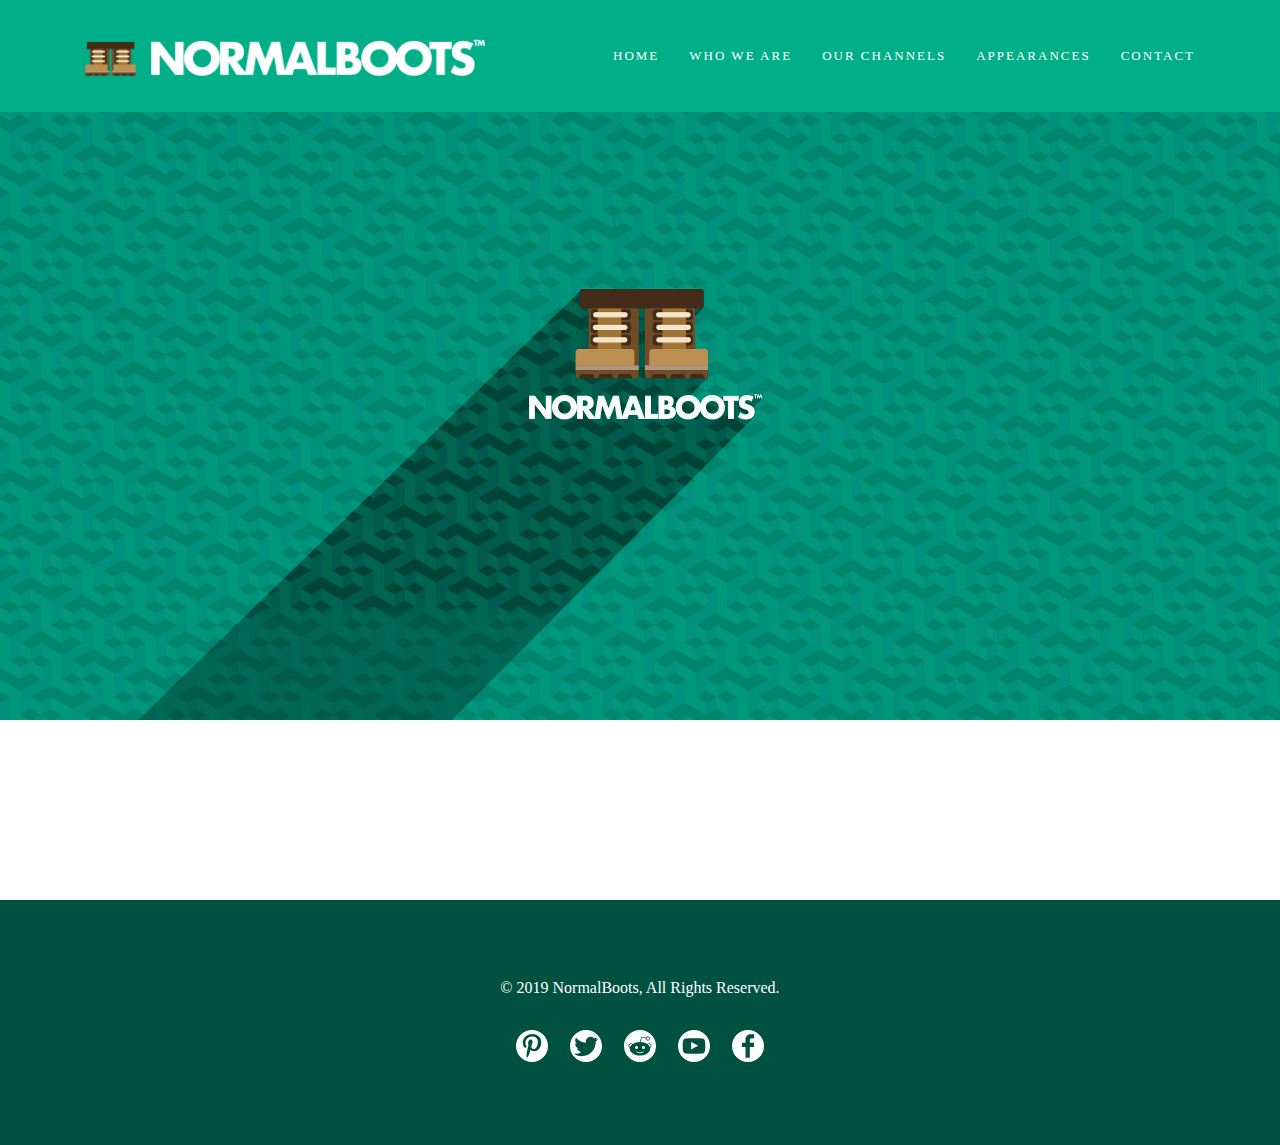
<file: index.html>
<!DOCTYPE html>
<html lang="en">
<head>
    <meta charset="UTF-8">
    <meta http-equiv="X-UA-Compatible" content="IE=edge">
    <meta name="viewport" content="width=device-width, initial-scale=1.0">
    <link rel="stylesheet" href="css/all.css">
    <title>The completionist --- NormalBoots&trade;</title>
</head>
<body>
    <header class="nbheader">
        <div class="container">
            <div class="header-wrapper">
            <img class="normalboots_img" src="img/headerlogo.png" alt="#">  
            <div class="header__right">
                <div class="navbar">
                <a class="header_item" href="https://normalboots.com/">HOME</a>
                <a class="header_item" href="https://normalboots.com/who-we-are-1">WHO WE ARE</a>
                <div class="dropdown"> 
                    <a class="header_item">OUR CHANNELS</a>
                    <div class="dropdown-child">
                        <a href="pages/continue.html">CONTINUE?</a>
                        <a href="pages/DYKG.html">DID YOU KNOW GAMING</a>
                        <a href="pages/PBG.html">PEANUT BUTTER GAMER</a>
                        <a href="https://normalboots.com/satchbags-goods">SATCHBAG'S GOODS</a>
                        <a href="https://normalboots.com/the-completionist">THE COMPLIOTENIST</a>
                    </div>
                </div>
                <a class="header_item" href="https://normalboots.com/appearances">APPEARANCES</a>
                <a class="header_item" href="https://normalboots.com/that-one-video-gamer-1">CONTACT</a>
                </div>
            </div>
            </div>
        </div>
    </header>
    <section class="home">
        <img class="home__banner" src="img/banner.jpg" alt="banner">
    </section>
    <footer class="nbfooter">
        <div class="footer__wrapper">
            <div class="footerblock">
                <div class="normalboots">© 2019 NormalBoots, All Rights Reserved.</div>
                <div class="footer_items">
                    <div class="social--img">
                    <a class="#" href="https://www.twitch.tv/normalboots/"></a>
                    <img src="img/pinterest_footer.svg" alt="footersvg">
                    </div>
                    <div class="social--img">
                    <a class="#" href="img/twitter_footer.svg"></a>
                    <img src="img/twitter_footer.svg" alt="footersvg">
                    </div>
                    <div class="social--img">
                    <a class="#" href="img/reddit_footer.svg"></a>
                    <img src="img/reddit_footer.svg" alt="footersvg">
                    </div>
                    <div class="social--img">
                    <a class="#" href="img/youtube_footer.svg"></a>
                    <img src="img/youtube_footer.svg" alt="footersvg">
                    </div>
                    <div class="social--img">
                    <a class="#" href="img/facebook_footer.svg"></a>
                    <img src="img/facebook_footer.svg" alt="footersvg">
                    </div>
                </div>
            </div>
        </div>
    </footer>
</body>
</html>
</file>
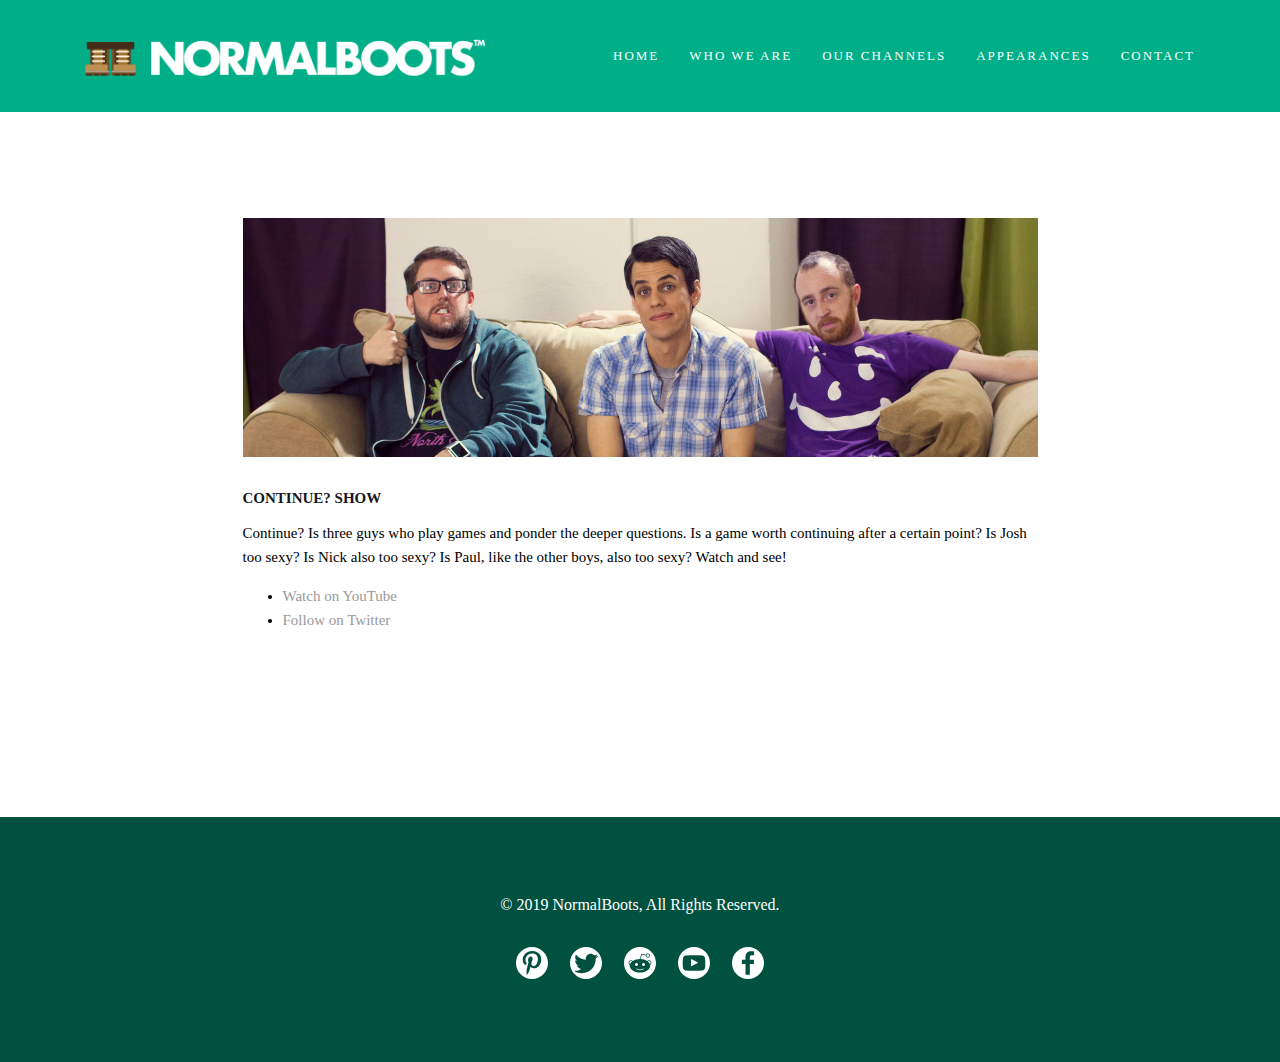
<file: pages/continue.html>
<!DOCTYPE html>
<html lang="en">
<head>
    <meta charset="UTF-8">
    <meta http-equiv="X-UA-Compatible" content="IE=edge">
    <meta name="viewport" content="width=device-width, initial-scale=1.0">
    <link rel="stylesheet" href="../css/all.css">
    <title>Continue? --- NormalBoots&trade;</title>
</head>
<body>
    <header class="nbheader">
        <div class="container">
            <div class="header-wrapper">
            <img class="normalboots_img" src="../img/headerlogo.png" alt="#">  
            <div class="header__right">
                <div class="navbar">
                <a class="header_item" href="https://normalboots.com/">HOME</a>
                <a class="header_item" href="https://normalboots.com/who-we-are-1">WHO WE ARE</a>
                <div class="dropdown"> 
                    <a class="header_item">OUR CHANNELS</a>
                    <div class="dropdown-child">
                        <a href="continue.html">CONTINUE?</a>
                        <a href="DYKG.html">DID YOU KNOW GAMING</a>
                        <a href="PBG.html">PEANUT BUTTER GAMER</a>
                        <a href="https://normalboots.com/satchbags-goods">SATCHBAG'S GOODS</a>
                        <a href="https://normalboots.com/the-completionist">THE COMPLIOTENIST</a>
                    </div>
                </div>
                <a class="header_item" href="https://normalboots.com/appearances">APPEARANCES</a>
                <a class="header_item" href="https://normalboots.com/that-one-video-gamer-1">CONTACT</a>
                </div>
            </div>
            </div>
        </div>
    </header>
    <section class="continue">
        <div class="page-container">
            <div class="continue__wrapper">
                <div class="img-cut">
                    <img src="../img/Continue_guys.jpg" alt="continue guys" class="continue-img">
                </div>
                <div class="continue-intro">
                    <h3 class="continue-intro__title">CONTINUE? SHOW</h3>
                    <p class="continue-intro__description">
                        <em>Continue?</em> Is three guys who play games
                        and ponder the deeper questions. Is a
                        game worth continuing after a certain point?
                        Is Josh too sexy? Is Nick also too sexy?
                        Is Paul, like the other boys, also too
                        sexy? Watch and see!
                    </p>
                    <ul class="continue-links">
                        <li><a href="http://youtube.com/continueshow">Watch on YouTube</a></li>
                        <li><a href="http://twitter.com/continueshow">Follow on Twitter</a></li>
                    </ul>
                </div>
            </div>
        </div>
    </section>
    <footer class="nbfooter">
        <div class="footer__wrapper">
            <div class="footerblock">
                <div class="normalboots">© 2019 NormalBoots, All Rights Reserved.</div>
                <div class="footer_items">
                    <div class="social--img">
                    <a class="#" href="https://www.twitch.tv/normalboots/"></a>
                    <img src="../img/pinterest_footer.svg" alt="footersvg">
                    </div>
                    <div class="social--img">
                    <a class="#" href="../img/twitter_footer.svg"></a>
                    <img src="../img/twitter_footer.svg" alt="footersvg">
                    </div>
                    <div class="social--img">
                    <a class="#" href="../img/reddit_footer.svg"></a>
                    <img src="../img/reddit_footer.svg" alt="footersvg">
                    </div>
                    <div class="social--img">
                    <a class="#" href="../img/youtube_footer.svg"></a>
                    <img src="../img/youtube_footer.svg" alt="footersvg">
                    </div>
                    <div class="social--img">
                    <a class="#" href="../img/facebook_footer.svg"></a>
                    <img src="../img/facebook_footer.svg" alt="footersvg">
                    </div>
                </div>
            </div>
        </div>
    </footer>
</body>
</html>
</file>
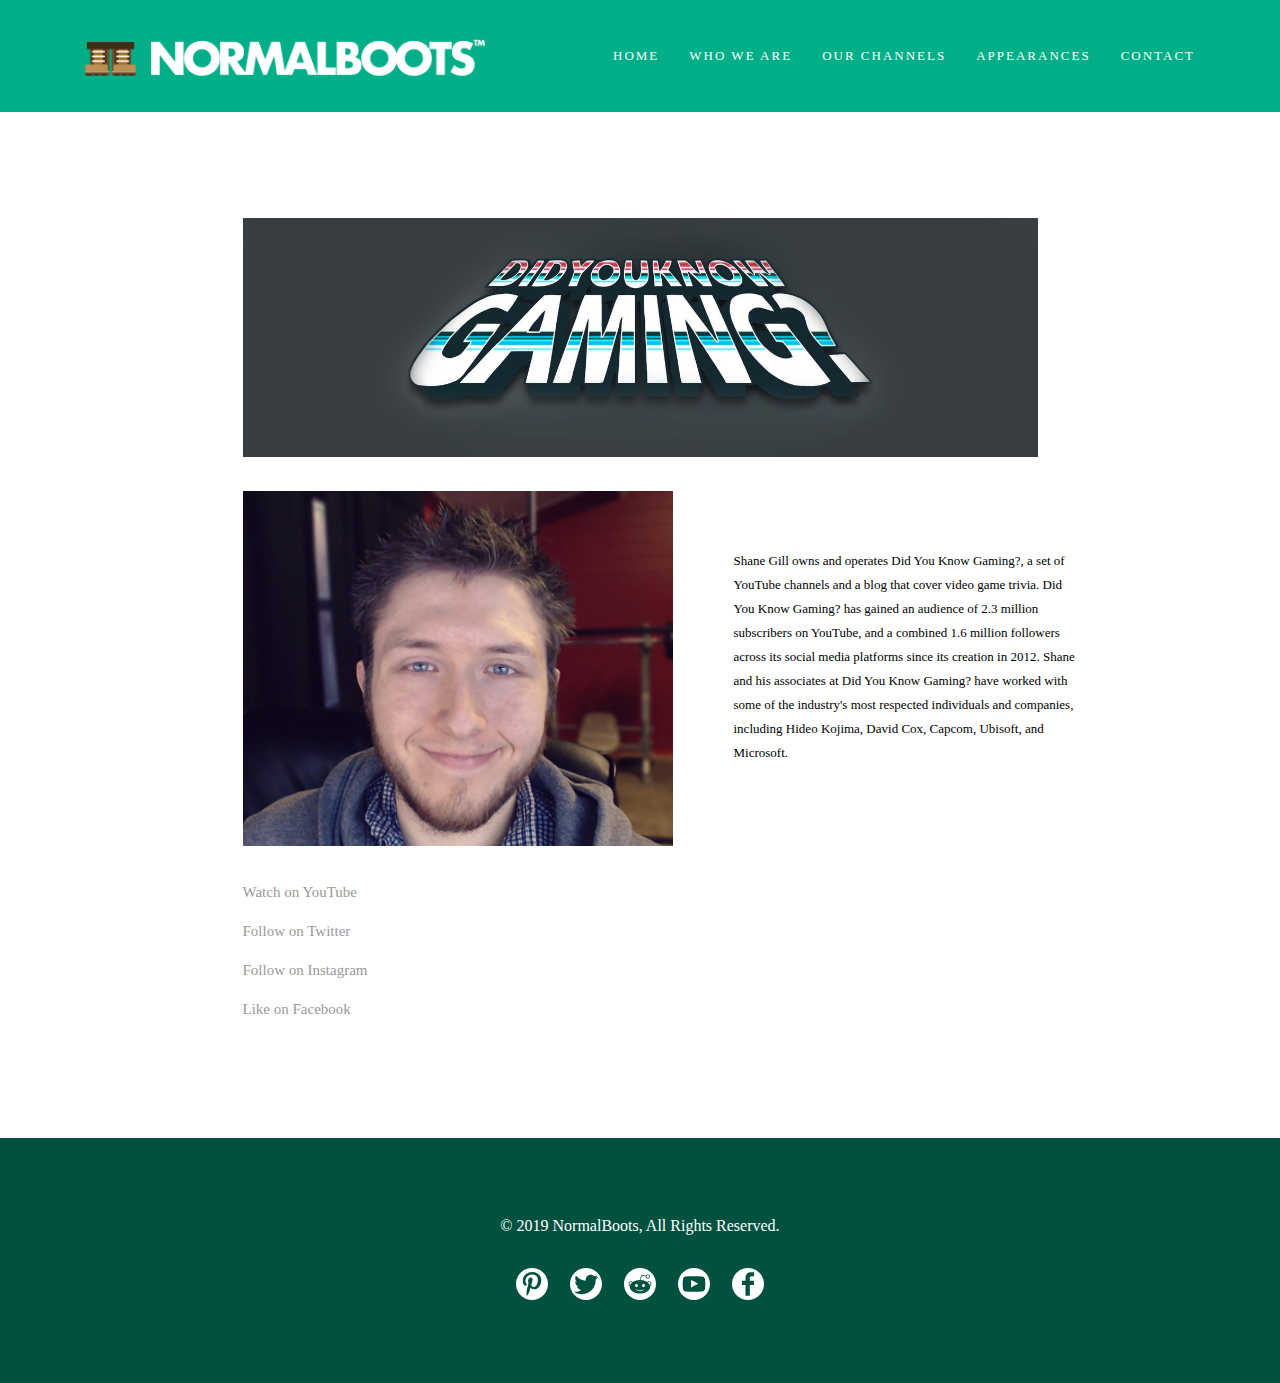
<file: pages/DYKG.html>
<!DOCTYPE html>
<html lang="en">
<head>
    <meta charset="UTF-8">
    <meta http-equiv="X-UA-Compatible" content="IE=edge">
    <meta name="viewport" content="width=device-width, initial-scale=1.0">
    <link rel="stylesheet" href="../css/all.css">
    <title>Did You Know Gaming? --- NormalBoots&trade;</title>
</head>
<body>
    <header class="nbheader">
        <div class="container">
            <div class="header-wrapper">
            <img class="normalboots_img" src="../img/headerlogo.png" alt="#">  
            <div class="header__right">
                <div class="navbar">
                <a class="header_item" href="https://normalboots.com/">HOME</a>
                <a class="header_item" href="https://normalboots.com/who-we-are-1">WHO WE ARE</a>
                <div class="dropdown"> 
                    <a class="header_item">OUR CHANNELS</a>
                    <div class="dropdown-child">
                        <a href="continue.html">CONTINUE?</a>
                        <a href="DYKG.html">DID YOU KNOW GAMING</a>
                        <a href="PBG.html">PEANUT BUTTER GAMER</a>
                        <a href="https://normalboots.com/satchbags-goods">SATCHBAG'S GOODS</a>
                        <a href="https://normalboots.com/the-completionist">THE COMPLIOTENIST</a>
                    </div>
                </div>
                <a class="header_item" href="https://normalboots.com/appearances">APPEARANCES</a>
                <a class="header_item" href="https://normalboots.com/that-one-video-gamer-1">CONTACT</a>
                </div>
            </div>
            </div>
        </div>
    </header>
    <section class="dykg">
        <div class="page-container">
            <div class="dykg__wrapper">
                <div class="img-cut">
                    <img src="../img/Did you know gaming_logo.jpg" alt="dykg logo" class="dykg-img">
                </div>
                <div class="dykg-intro">
                    <img src="../img/Did you know gaming_guy.jpg" alt="dykg guy" class="dykg-intro__guy">
                    <p class="dykg-intro__description">
                        Shane Gill owns and operates Did You Know Gaming?, 
                        a set of YouTube channels and a blog that cover 
                        video game trivia. Did You Know Gaming? has 
                        gained an audience of 2.3 million subscribers 
                        on YouTube, and a combined 1.6 million followers 
                        across its social media platforms since its 
                        creation in 2012. Shane and his associates at 
                        Did You Know Gaming? have worked with some of 
                        the industry's most respected individuals and 
                        companies, including Hideo Kojima, David Cox, 
                        Capcom, Ubisoft, and Microsoft.
                    </p>
                </div>
                <div class="dykg-links">
                    <p><a href="https://www.youtube.com/user/DYKGaming">Watch on YouTube</a></p>
                    <p><a href="https://twitter.com/_shanegill_">Follow on Twitter</a></p>
                    <p><a href="https://www.instagram.com/_shanegill_/">Follow on Instagram</a></p>
                    <p><a href="https://www.facebook.com/didyouknowgaming/">Like on Facebook</a></p>
                </div>
            </div>
        </div>
    </section>
    <footer class="nbfooter">
        <div class="footer__wrapper">
            <div class="footerblock">
                <div class="normalboots">© 2019 NormalBoots, All Rights Reserved.</div>
                <div class="footer_items">
                    <div class="social--img">
                    <a class="#" href="https://www.twitch.tv/normalboots/"></a>
                    <img src="../img/pinterest_footer.svg" alt="footersvg">
                    </div>
                    <div class="social--img">
                    <a class="#" href="../img/twitter_footer.svg"></a>
                    <img src="../img/twitter_footer.svg" alt="footersvg">
                    </div>
                    <div class="social--img">
                    <a class="#" href="../img/reddit_footer.svg"></a>
                    <img src="../img/reddit_footer.svg" alt="footersvg">
                    </div>
                    <div class="social--img">
                    <a class="#" href="../img/youtube_footer.svg"></a>
                    <img src="../img/youtube_footer.svg" alt="footersvg">
                    </div>
                    <div class="social--img">
                    <a class="#" href="../img/facebook_footer.svg"></a>
                    <img src="../img/facebook_footer.svg" alt="footersvg">
                    </div>
                </div>
            </div>
        </div>
    </footer>
</body>
</html>
</file>
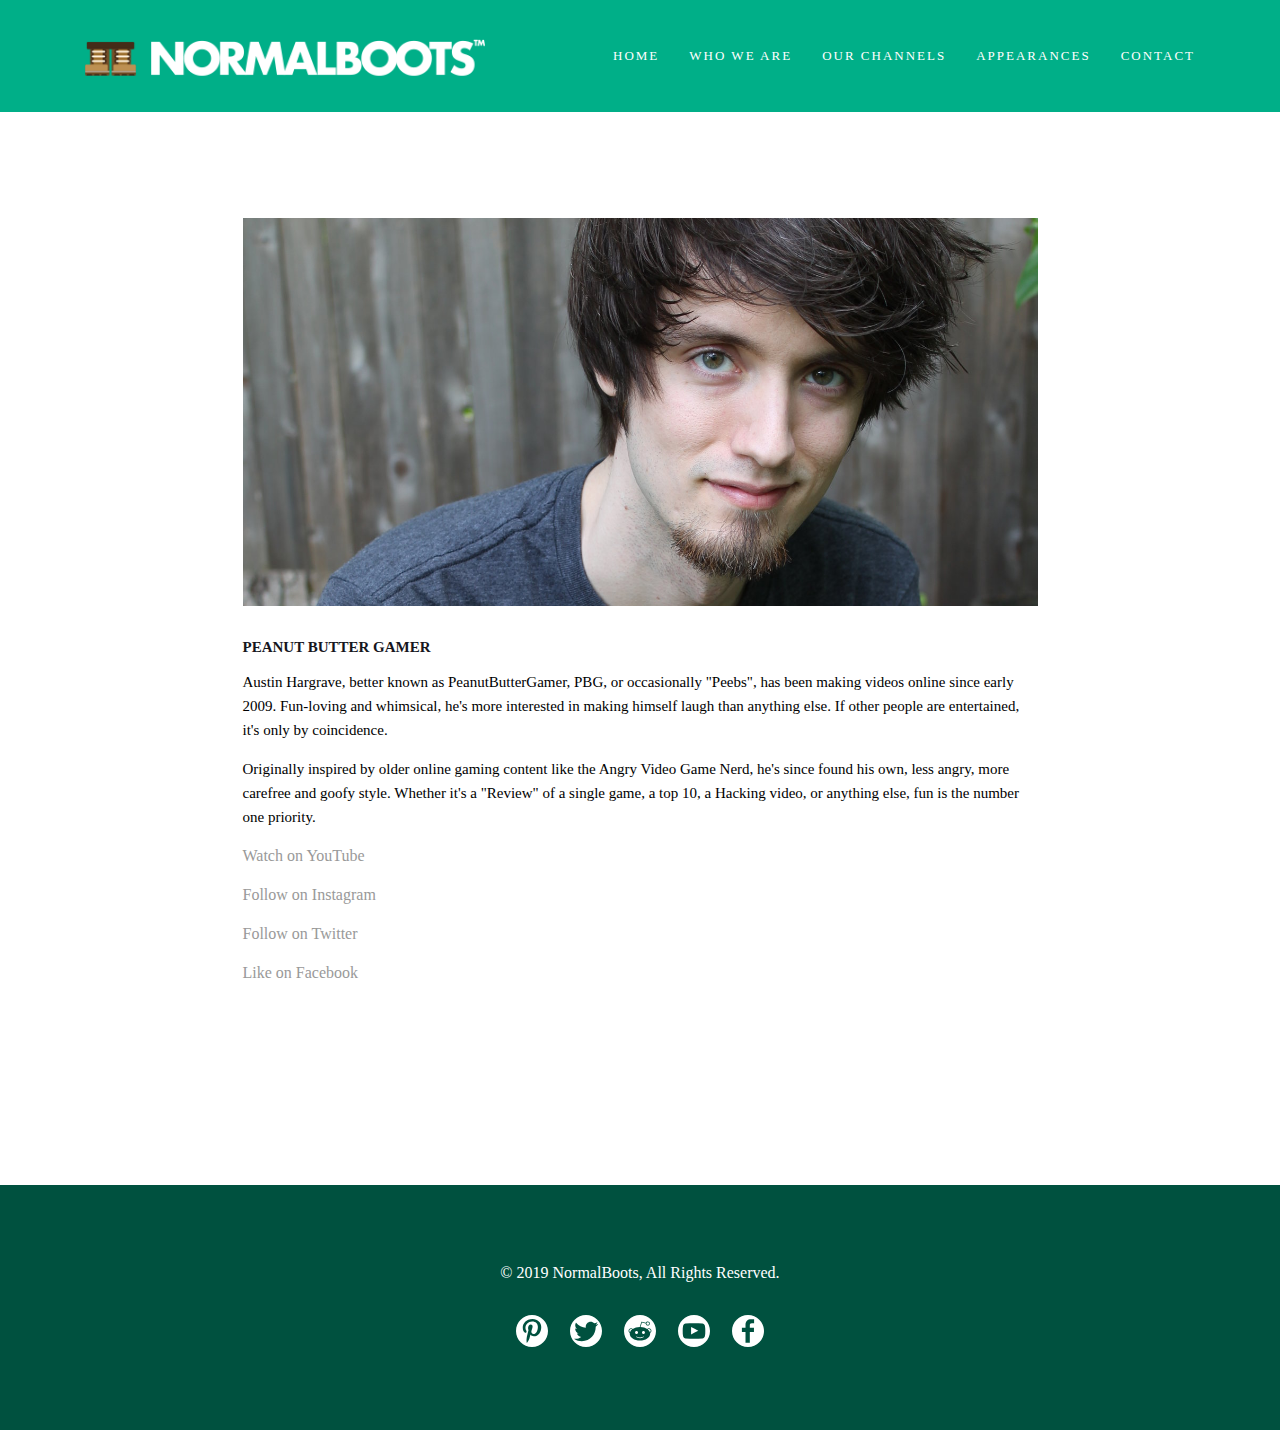
<file: pages/PBG.html>
<!DOCTYPE html>
<html lang="en">
<head>
    <meta charset="UTF-8">
    <meta http-equiv="X-UA-Compatible" content="IE=edge">
    <meta name="viewport" content="width=device-width, initial-scale=1.0">
    <link rel="stylesheet" href="../css/all.css">
    <title>Peanut Butter Gamer --- NormalBoots&trade;</title>
</head>
<body>
    <header class="nbheader">
        <div class="container">
            <div class="header-wrapper">
            <img class="normalboots_img" src="../img/headerlogo.png" alt="#">  
            <div class="header__right">
                <div class="navbar">
                <a class="header_item" href="https://normalboots.com/">HOME</a>
                <a class="header_item" href="https://normalboots.com/who-we-are-1">WHO WE ARE</a>
                <div class="dropdown"> 
                    <a class="header_item">OUR CHANNELS</a>
                    <div class="dropdown-child">
                        <a href="continue.html">CONTINUE?</a>
                        <a href="DYKG.html">DID YOU KNOW GAMING</a>
                        <a href="PBG.html">PEANUT BUTTER GAMER</a>
                        <a href="https://normalboots.com/satchbags-goods">SATCHBAG'S GOODS</a>
                        <a href="https://normalboots.com/the-completionist">THE COMPLIOTENIST</a>
                    </div>
                </div>
                <a class="header_item" href="https://normalboots.com/appearances">APPEARANCES</a>
                <a class="header_item" href="https://normalboots.com/that-one-video-gamer-1">CONTACT</a>
                </div>
            </div>
            </div>
        </div>
    </header>
    <section class="pbg">
        <div class="page-container">
            <div class="pbg__wrapper">
                <div class="pbg-cut">
                    <img src="../img/PBG_guy.jfif" alt="PBG guy" class="pbg-img">
                </div>
                <div class="pbg-intro">
                    <h3 class="pbg-intro__title">PEANUT BUTTER GAMER</h3>
                    <div class="pbg-intro__description">
                        <p>
                            Austin Hargrave, better known as PeanutButterGamer, 
                            PBG, or occasionally "Peebs", has been making 
                            videos online since early 2009. Fun-loving and 
                            whimsical, he's more interested in making himself 
                            laugh than anything else. If other people are 
                            entertained, it's only by coincidence.
                        </p>
                        <p>
                            Originally inspired by older online gaming content 
                            like the Angry Video Game Nerd, he's since found 
                            his own, less angry, more carefree and goofy style.
                            Whether it's a "Review" of a single game, a top 10, 
                            a Hacking video, or anything else, fun is the 
                            number one priority. 
                        </p>
                    </div>
                    <div class="pbg-links">
                        <p><a href="https://www.youtube.com/user/PeanutButterGamer">Watch on YouTube</a></p>
                        <p><a href="https://www.instagram.com/peanutbuttergmr/">Follow on Instagram</a></p>
                        <p><a href="http://twitter.com/PeanutButterGmr">Follow on Twitter</a></p>
                        <p><a href="https://www.facebook.com/PeanutButterGamer/">Like on Facebook</a></p>
                    </div>
                </div>
            </div>
        </div>
    </section>
    <footer class="nbfooter">
        <div class="footer__wrapper">
            <div class="footerblock">
                <div class="normalboots">© 2019 NormalBoots, All Rights Reserved.</div>
                <div class="footer_items">
                    <div class="social--img">
                    <a class="#" href="https://www.twitch.tv/normalboots/"></a>
                    <img src="../img/pinterest_footer.svg" alt="footersvg">
                    </div>
                    <div class="social--img">
                    <a class="#" href="../img/twitter_footer.svg"></a>
                    <img src="../img/twitter_footer.svg" alt="footersvg">
                    </div>
                    <div class="social--img">
                    <a class="#" href="../img/reddit_footer.svg"></a>
                    <img src="../img/reddit_footer.svg" alt="footersvg">
                    </div>
                    <div class="social--img">
                    <a class="#" href="../img/youtube_footer.svg"></a>
                    <img src="../img/youtube_footer.svg" alt="footersvg">
                    </div>
                    <div class="social--img">
                    <a class="#" href="../img/facebook_footer.svg"></a>
                    <img src="../img/facebook_footer.svg" alt="footersvg">
                    </div>
                </div>
            </div>
        </div>
    </footer>
</body>
</html>
</file>
<file: css/all.css>
@import 'common/reset.css';
@import 'common/same.css';

@import 'components/header.css';
@import 'components/home.css';
@import 'components/footer.css';

@import 'components/continue.css';
@import 'components/DYKG.css';
@import 'components/PBG.css';
</file>
